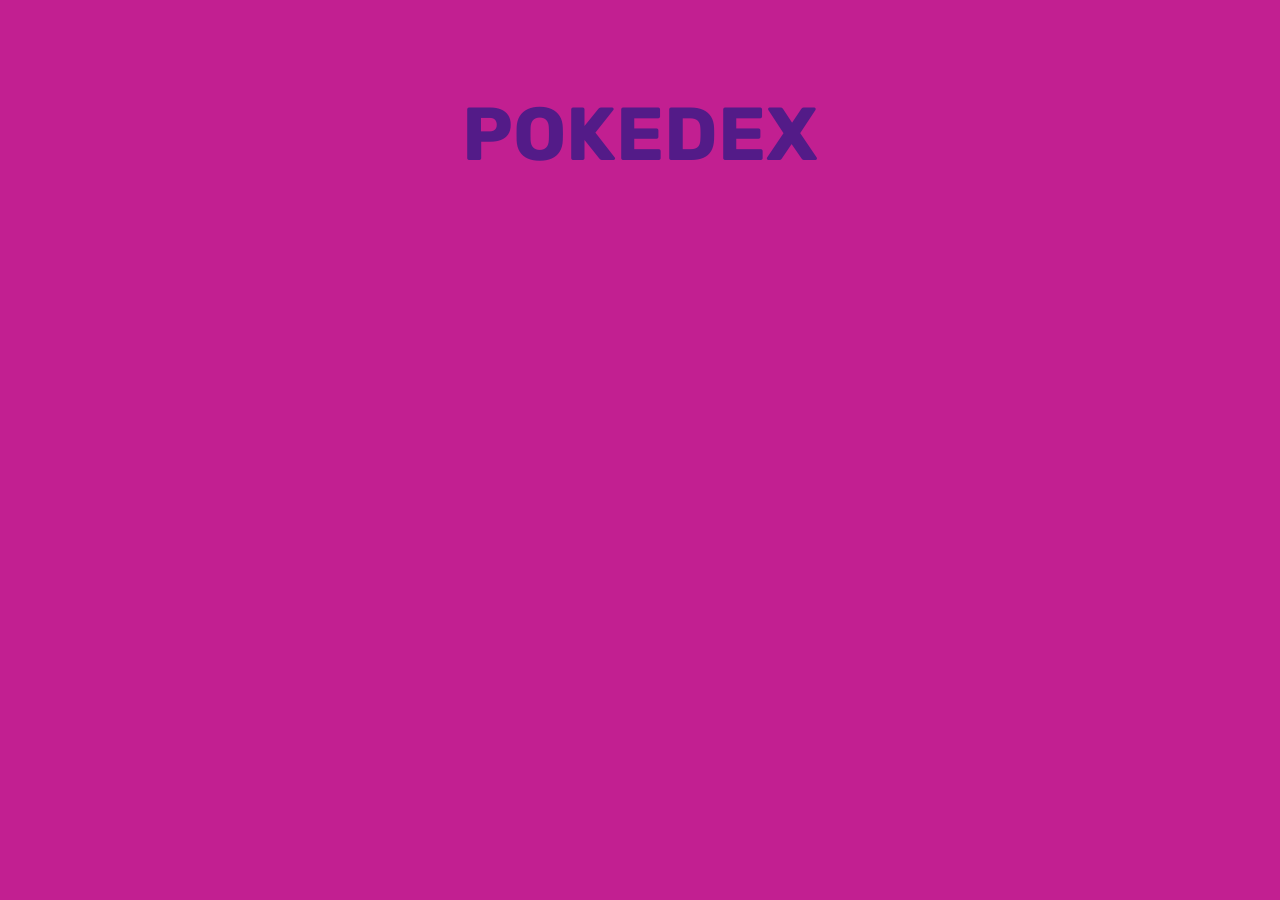
<file: Pokédex/index.html>
<!DOCTYPE html>
<html lang="en">

<head>
    <meta charset="UTF-8" />
    <meta name="viewport" content="width=device-width, initial-scale=1.0" />
    <meta http-equiv="X-UA-Compatible" content="ie=edge" />
    <script src="pokedex.js" defer></script>
    <title>Pokedex</title>
    <link rel="stylesheet" href="styles.css" />
    <link href="https://fonts.googleapis.com/css?family=Rubik&display=swap" rel="stylesheet" />
</head>

<body>
    <div class="container">
        <h1>Pokedex</h1>
        <ol id="pokedex"></ol>
    </div>
    
</body>

</html>
</file>
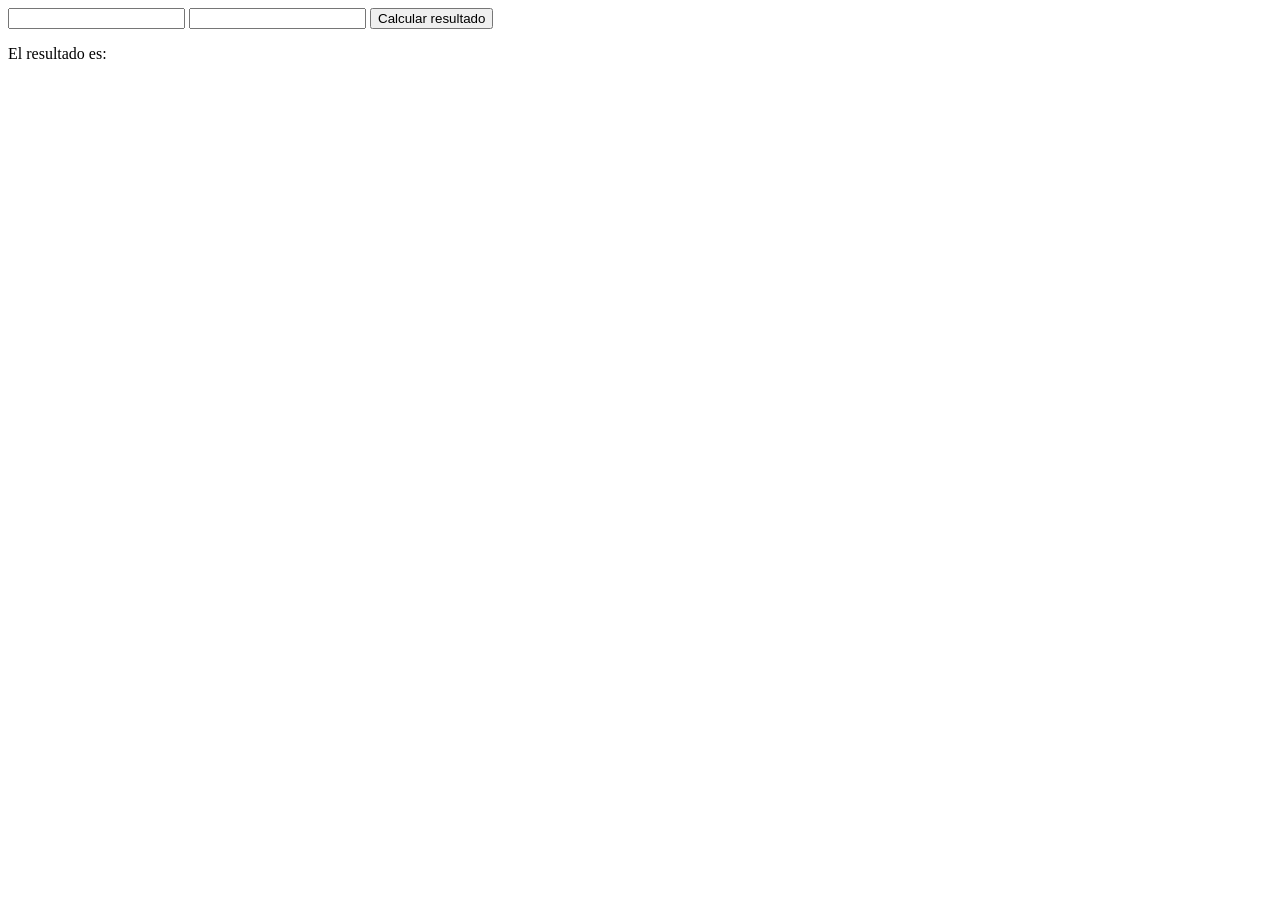
<file: EjerciciosClase/PrimerDOM/index.html>
<!DOCTYPE html>
<html lang="en">

<head>
    <meta charset="UTF-8">
    <meta name="viewport" content="width=device-width, initial-scale=1.0">
    <title>Calculadora</title>
    <script defer src="main.js"></script>
</head>

<body>
    <form id="form">
        <input name="number1">
        <input name="number2">
        <button id="button" onclick="calculate()" type="button">Calcular resultado</button>
        <p>El resultado es: <span id="result"></span></p>
    </form>
</body>

</html>
</file>
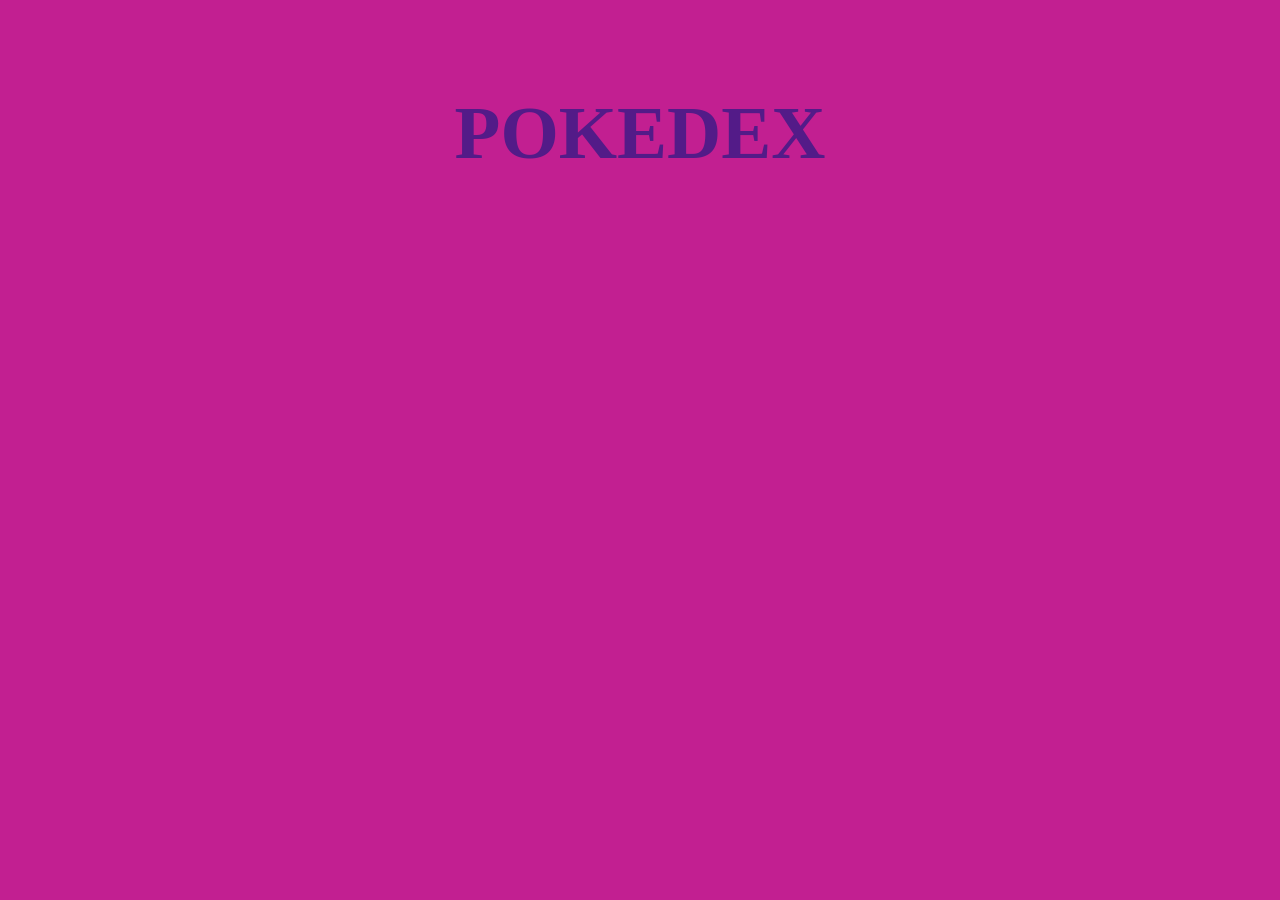
<file: PROJECTS/Pokédex/index.htm>
<!DOCTYPE html>
<html lang="en">
<head>
    <meta charset="UTF-8">
    <meta name="viewport" content="width=device-width, initial-scale=1.0">
    <link rel="stylesheet" href="styles.css">
    <script defer src="script.js"></script>
    <title>Pokeapi Prueba</title>
</head>
<body>
    <div class="container">
        <h1>Pokedex</h1>
        <ol id="pokedex"></ol>
</body>
</html>
</file>
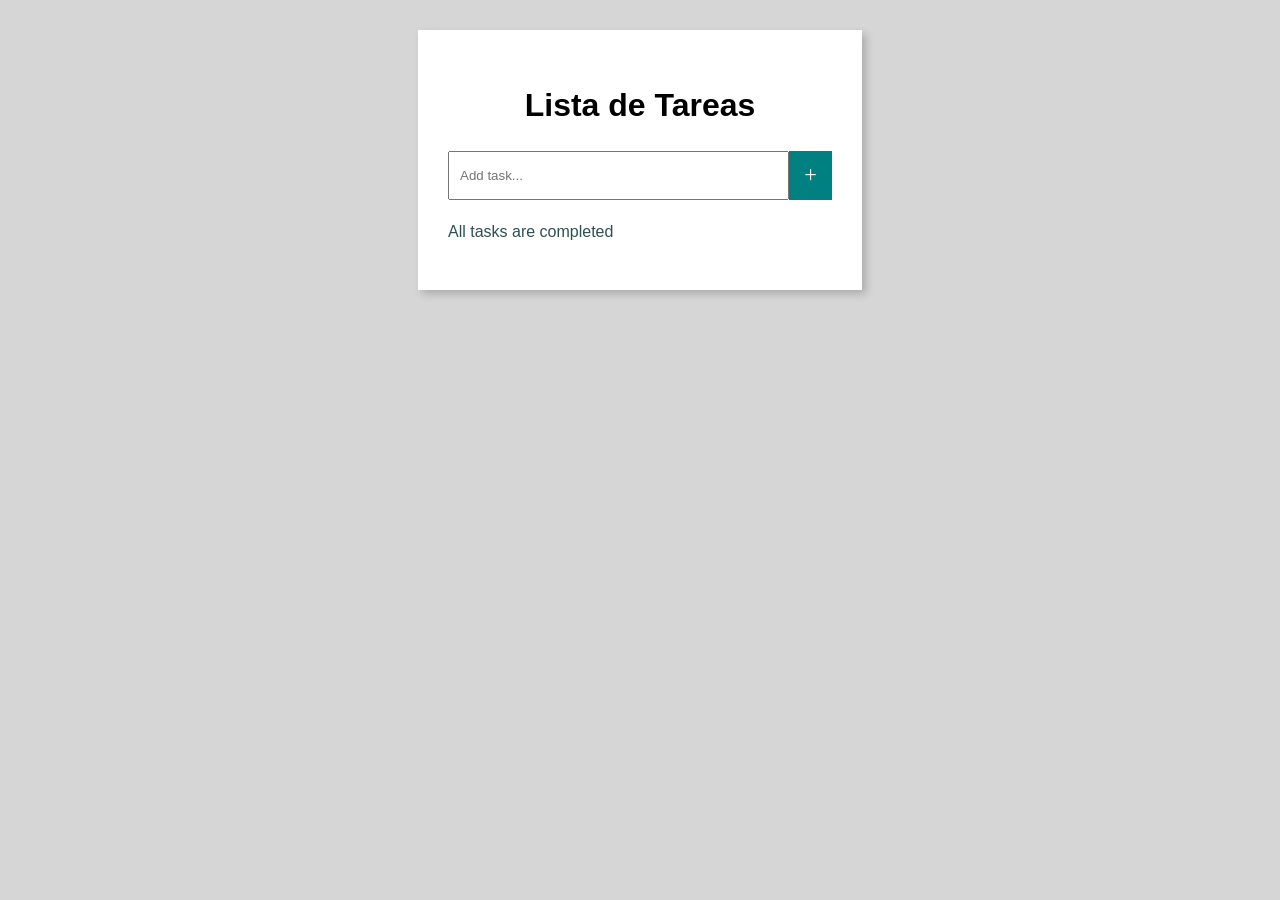
<file: PROJECTS/TodoList/index.html>
<!DOCTYPE html>
<html lang="en">
<head>
    <meta charset="UTF-8">
    <meta http-equiv="X-UA-Compatible" content="IE=edge">
    <meta name="viewport" content="width=device-width, initial-scale=1.0">
    <title>TODO list</title>
    <link rel="stylesheet" href="./styles.css">
    <script defer src="main.js"></script>
</head>
<body>
    <div class="container">
        <h1>Lista de Tareas</h1>
        <div class="search">
            <form>
                <input type="text" placeholder="Add task...">
                <button class="btn-add">+</button>
            </form>
        </div>
        <div class="li-container">
            <ul>
                
            </ul>
        </div>
        <div class="empty">
            <p>All tasks are completed</p>
        </div>
    </div> 
</body>
</html>
</file>
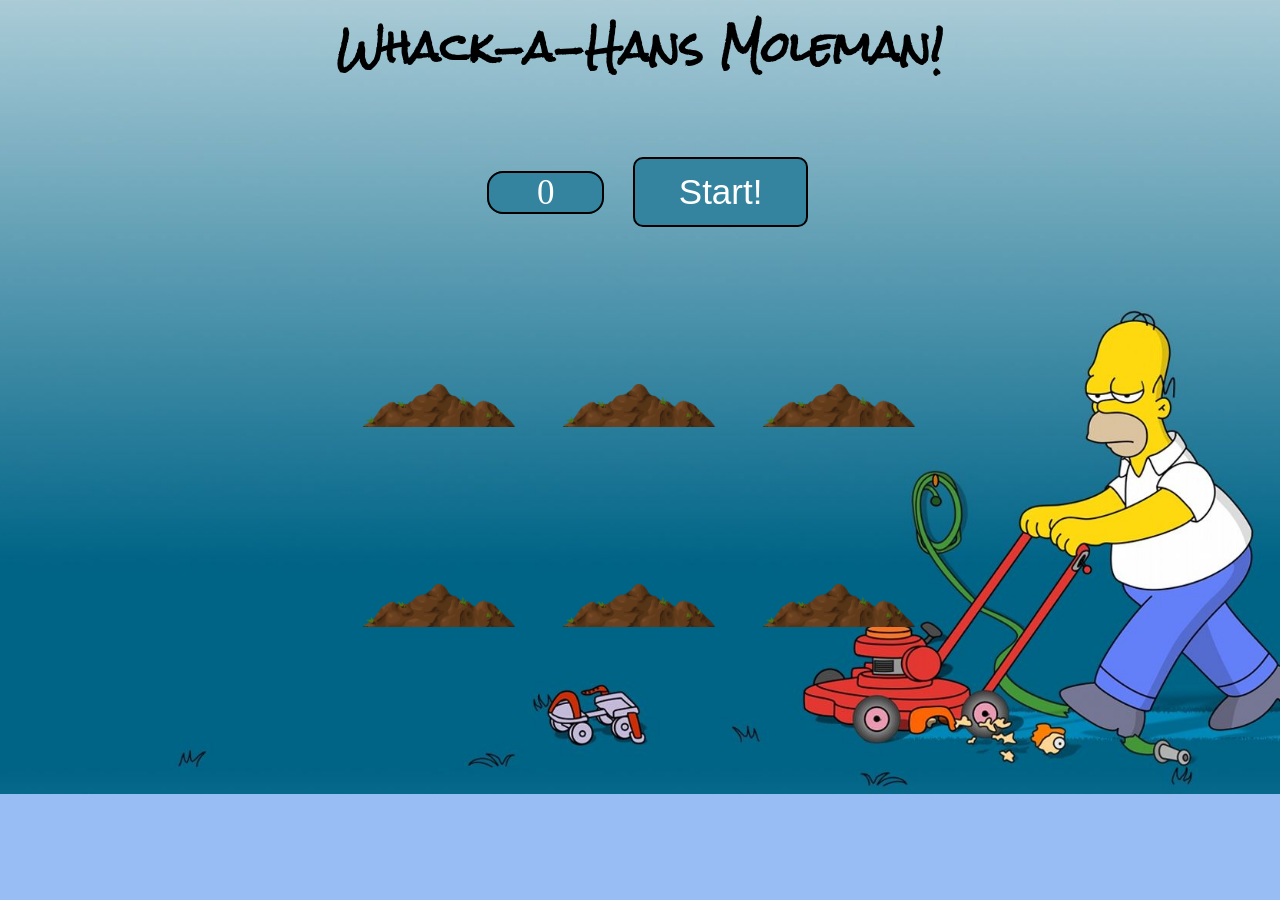
<file: ejerciciosyproject/PROJECTS/Molebuster/index.html>
<!DOCTYPE html>
<html lang="en">

<head>
    <meta charset="UTF-8">
    <meta name="viewport" content="width=device-width, initial-scale=1.0">
    <meta http-equiv="X-UA-Compatible" content="ie=edge">
    <link rel="stylesheet" href="styles.css">
    <script defer src="main.js"></script>
    <title>Whack a Hans Moleman!</title>
</head>

<body>
    <h1>Whack-a-Hans Moleman!</h1><span class="score">0</span>
    <button onClick="startGame()">Start!</button>

    <div class="game">
        <div class="hole hole1">
            <div class="mole"></div>
        </div>

        <div class="hole hole2">
            <div class="mole"></div>
        </div>

        <div class="hole hole3">
            <div class="mole"></div>
        </div>

        <div class="hole hole4">
            <div class="mole"></div>
        </div>

        <div class="hole hole5">
            <div class="mole"></div>
        </div>

        <div class="hole hole6">
            <div class="mole"></div>
        </div>

    </div>
</body>

</html>
</file>
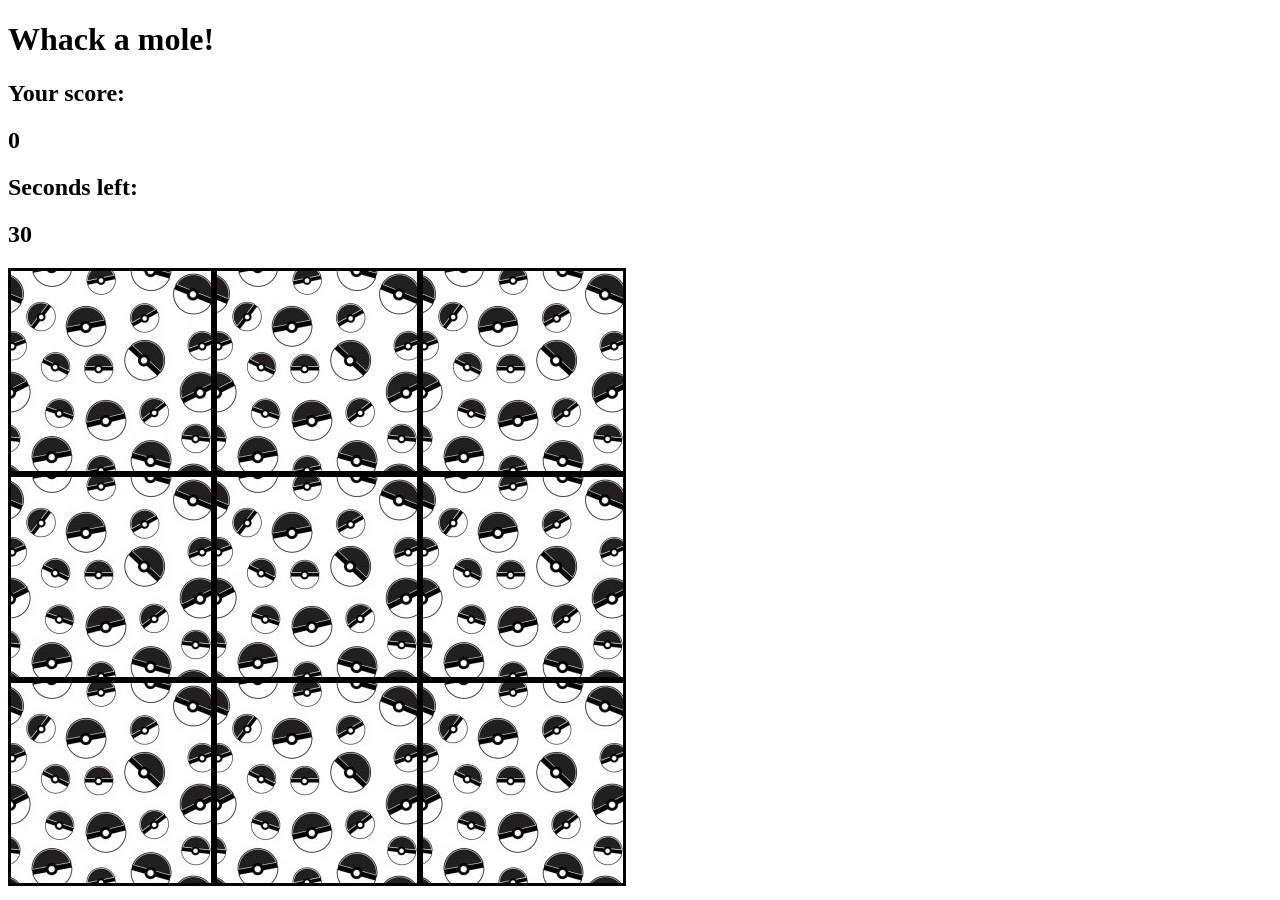
<file: ejerciciosJs/games/exercise-2.html>
<!DOCTYPE html>
<html lang="en" dir="ltr">
  <head>
    <meta charset="utf-8">
    <title>Whack a mole</title>
    <link rel="stylesheet" href="exercise-2.css">
    <script src="exercise-2.js" defer></script>

  </head>
  <body>

      <h1>Whack a mole!</h1>

        <h2>Your score:</h2>
        <h2 data-function="score">0</h2>

        <h2>Seconds left:</h2>
         <h2 data-function="time-left">30</h2>

      <div class="b-grid">
        <div data-function="square" class="b-square"></div>
        <div data-function="square" class="b-square"></div>
        <div data-function="square" class="b-square"></div>
        <div data-function="square" class="b-square"></div>
        <div data-function="square" class="b-square"></div>
        <div data-function="square" class="b-square"></div>
        <div data-function="square" class="b-square"></div>
        <div data-function="square" class="b-square"></div>
        <div data-function="square" class="b-square"></div>
      </div>

  </body>
</html>
</file>
<file: Pokédex/styles.css>
body {
    background-color: rgb(194, 31, 145);
    margin: 0;
    font-family: rubik;
    color: white;
  }
  .container {
    padding: 40px;
    margin: 0 auto;
  }
  h1 {
    text-transform: uppercase;
    text-align: center;
    font-size: 75px;
    color: rgb(83, 27, 136);
  }
 
  
  .card {
    width: 250px;
    height: 400px;
    list-style: none;
    padding: 30px;
    background-color: #f1d4e8;
    color: #222;
    text-align: center;
    border-radius: 10%;
    border: 3px solid rgb(205, 43, 226);
  }
  .card-title {
    text-transform: uppercase;
    font-size: 32px;
    font-weight: normal;
    margin-bottom: 0;
    color: rgb(83, 27, 136);
  }
  .card-subtitle {
    font-weight: lighter;
    color: #666;
    margin-top: 5px;
  }
  .card-image {
    height: 180px;
  }

  .card-image:hover{
    animation: bounce 0.5s linear;
  }
  #pokedex {
    padding-inline-start: 0;
    display: grid;
    grid-template-columns: repeat(auto-fit, minmax(320px, 1fr));
    grid-gap: 20px;
  }
  .card:hover {
    transform: scale3d(1.05, 1.05, 1);
  }
  @keyframes bounce {
    20% {
      transform: translateY(-12px);
    }
    40% {
      transform: translateY(-4px); 
    }
    60% {
      transform: translateY(-8px);
    }
    80% {
      transform: translateY(-2px);
    }
  }
</file>
<file: PROJECTS/Pokédex/styles.css>
body {
    background-color: rgb(194, 31, 145);
    margin: 0;
    font-family: rubik;
    color: white;
  }
  .container {
    padding: 40px;
    margin: 0 auto;
  }
  h1 {
    text-transform: uppercase;
    text-align: center;
    font-size: 75px;
    color: rgb(83, 27, 136);
  }
 
  
  .card {
    width: 250px;
    height: 400px;
    list-style: none;
    padding: 30px;
    background-color: #f1d4e8;
    color: #222;
    text-align: center;
    border-radius: 10%;
    border: 3px solid rgb(205, 43, 226);
  }
  .card-title {
    text-transform: uppercase;
    font-size: 32px;
    font-weight: normal;
    margin-bottom: 0;
    color: rgb(83, 27, 136);
  }
  .card-subtitle {
    font-weight: lighter;
    color: #666;
    margin-top: 5px;
  }
  .card-image {
    height: 180px;
  }

  .card-image:hover{
    animation: bounce 0.5s linear;
  }
  #pokedex {
    padding-inline-start: 0;
    display: grid;
    grid-template-columns: repeat(auto-fit, minmax(320px, 1fr));
    grid-gap: 20px;
  }
  .card:hover {
    transform: scale3d(1.05, 1.05, 1);
  }
  @keyframes bounce {
    20% {
      transform: translateY(-12px);
    }
    40% {
      transform: translateY(-4px); 
    }
    60% {
      transform: translateY(-8px);
    }
    80% {
      transform: translateY(-2px);
    }
  }
</file>
<file: PROJECTS/TodoList/styles.css>
body {
    margin: 0;
    padding: 0;
    font-size: 16px;
    font-family: Arial, Helvetica, sans-serif;
    line-height: 1.5;
    background-color: rgb(214, 214, 214);
    color: white;
  }
  
  h1 {
    text-align: center;
    color: rgb(0, 0, 0);
  }
  
  .container {
    margin-top: 30px;
    margin-bottom: 30px;
    width: 30%;
    margin-left: auto;
    margin-right: auto;
    background-color: white;
    padding: 30px;
    box-shadow: 4px 4px 8px rgba(0, 0, 0, 0.2);
  }
  
  .search {
    margin-left: auto;
    margin-right: auto;
    width: 100%;
  }
  
  form {
    display: flex;
  }
  
  input {
    padding: 15px 10px;
    outline: none;
    width: 400px;
  }
  
  .li-container {
    background-color: white;
    width: 100%;
    color: darkslategray;
    margin-top: 20px;
  }
  
  ul {
    padding: 0;
  }
  
  li {
    list-style: none;
    background-color: lightgray;
    border-radius: 5px;
    margin-top: 15px;
    display: flex;
    justify-content: space-between
  }
  
  li p {
    margin: 0;
    padding: 15px;
    width: 100%;
  }
  
  .btn-delete {
    margin-left: auto;
    border: none;
    background-color: #e31746;
    color: white;
    font-weight: bold;
    padding: 5px 10px;
    outline: none;
    border-top-right-radius: 10px;
    border-bottom-right-radius: 10px;
    width: 10%;
    font-size: 1.2em;
  }
  
  .btn-delete:hover {
    cursor: pointer;
    background-color: lightseagreen;
  }
  
  .btn-add {
    padding: 5px 15px;
    border: none;
    color: white;
    font-family: fantasy;
    background-color: teal;
    font-size: 1.4rem;
    outline: none;
  }
  
  .btn-add:hover {
    cursor: pointer;
    background-color: darkcyan;
  }
  
  .empty {
    color: darkslategrey;
  }

  .deleteButton{
    padding: 5px 15px;
    border: none;
    color: white;
    background-color: red;
    outline: none;
    margin-left: 160px;
  }
</file>
<file: ejerciciosyproject/PROJECTS/Molebuster/styles.css>
@import url('https://fonts.googleapis.com/css2?family=Rock+Salt&display=swap');

html {
  font-size: 35px;
  background: #98bcf4;
  font-family: Calibri;  
  background-image: url("background.jpg");
  background-size:120%;
  background-repeat: no-repeat;
  background-position: center center;
}

body {
  padding: 0;
  margin: 0;
  text-align: center;

}

h1 {
  text-align: center;
  font-size: 40px;
  line-height: 1;
  margin-bottom: 0;
  font-family: 'Rock Salt', cursive;
}

.score {
  background: rgb(53, 132, 159);
  padding: 0 48px;
  line-height: 1;
  border-radius: 16px;
  color: #fff;
  margin-left: 15px;
  border: 2px solid black;
}

.game {
  width: 600px;
  height: 400px;
  display: flex;
  flex-wrap: wrap;
  margin: 0 auto;
}

.hole {
  flex: 1 0 33.33%;
  overflow: hidden;
  position: relative;
}

.hole:after {
  display: block;
  background: url(dirt.png) bottom center no-repeat;
  background-size: contain;
  content: "";
  width: 100%;
  height: 90px;
  position: absolute;
  z-index: 2;
  bottom: -30px;
}

.mole {
  background: url("mole.png") bottom center no-repeat;
  background-size: 80%;
  position: absolute;
  top: 100%;
  width: 100%;
  height: 100%;
  transition: all 0.4s;
}

.hole.up .mole {
  top: 0;
}

button {
  width: 175px;
  font-size: 35px;
  height: 70px;
  color: #fff;
  background-color: rgb(53, 132, 159);
  border-radius: 10px;
  margin-left: 20px;
  margin-top: 90px;
  border: 2px solid black;
}

@media (min-width: 667px) and (max-width: 1024px) {
  h1 {
    display: none;
  }
  .score {
    background: blue;
    padding: 0 12px;
    line-height: 1;
    border-radius: 16px;
    color: #fff;
    font-size: 40px;
    margin-left: 20px;
  }

  .hole.up .mole {
    top: 17px;
  }
}

@media (max-width: 667px) {
  .game {
    width: 667px;
    height: 300px;
    display: flex;
    flex-wrap: wrap;
    margin: 0 auto;
  }

  .score {
    width: 35px;
    font-size: 15px;
    height: 40px;
    color: #fff;
    background-color: blue;
    border-radius: 10px;
    margin-left: 10px;
    margin-top: 10px;
    padding: 5px;
  }

  button {
    margin: 10px 10px 10px 10px;
    height: 40px;
    width: 75px;
    font-size: 15px;
  }

  .hole:after {
    display: block;
    background: url(dirt.png) bottom center no-repeat;
    background-size: contain;
    content: "";
    max-width: 70%;
    height: 60px;
    position: absolute;
    z-index: 2;
    bottom: -30px;
  }

  .mole {
    background: url("mole.png") bottom center no-repeat;
    background-size: 60%;
    position: absolute;
    top: 100%;
    max-width: 70%;
    height: 70%;
    transition: all 0.4s;
  }

  .hole.up .mole {
    top: 50px;
  }
}
</file>
<file: ejerciciosJs/games/exercise-2.css>
.b-square {
    width: 200px;
    height: 200px;
    border: 3px solid #000000;
    background-image: url(public/exercise-2/bg.jpg);
}

.b-grid {
    display: flex;
    flex-flow: row wrap;
    justify-content: center;
    align-content: center;
    width: 618px;
    height: 618px;
}

.b-mole {
    background-image: url('public/exercise-2/mole.png');
    background-size: 90%;
    background-repeat: no-repeat;
    background-position: center;
}
</file>
